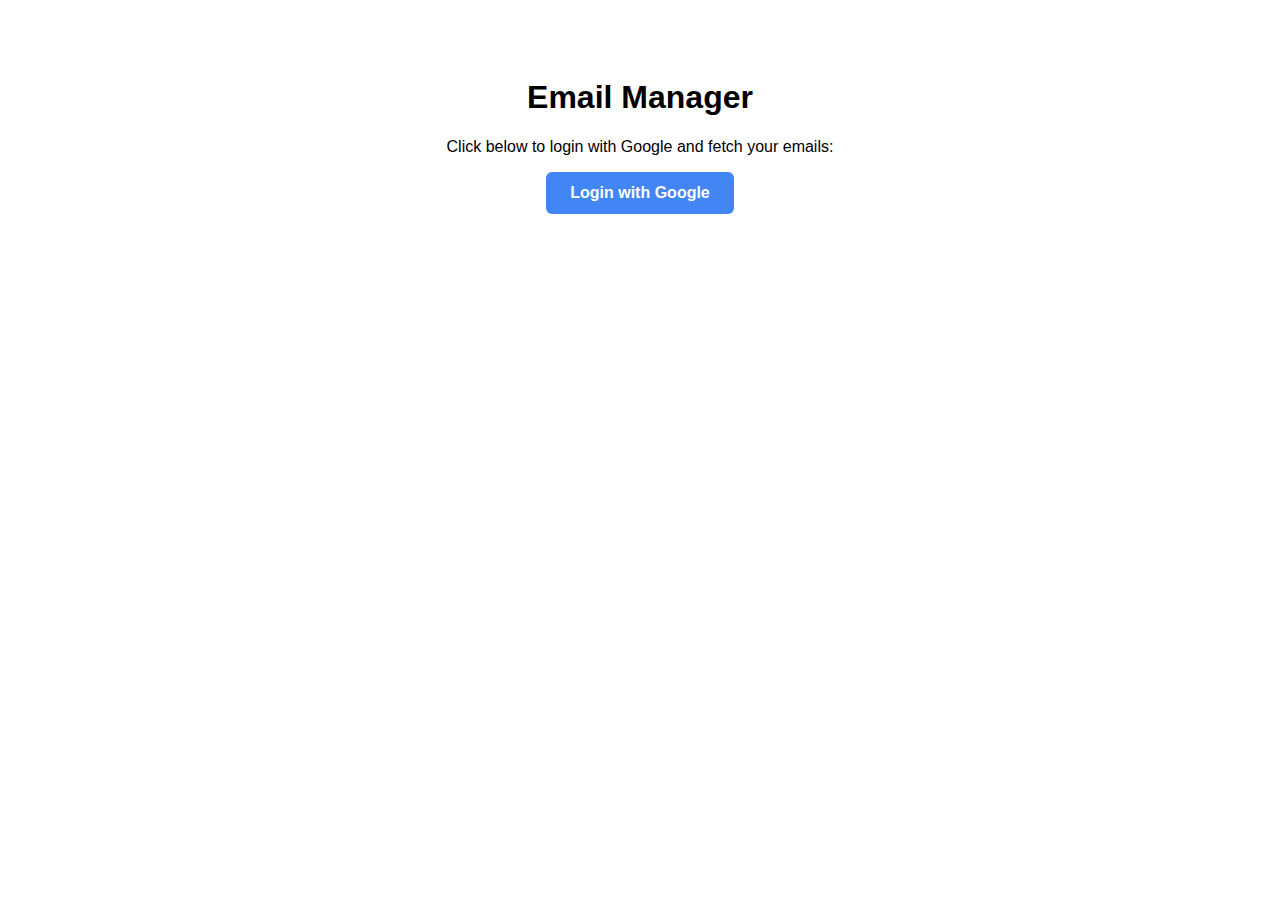
<file: templates/index.html>
<!DOCTYPE html>
<html lang="en">
<head>
  <meta charset="UTF-8">
  <meta name="viewport" content="width=device-width, initial-scale=1.0">
  <title>Login to Email Manager</title>
  <style>
    body { font-family: Arial, sans-serif; padding-top: 50px; text-align: center; }
    a.button {
      display: inline-block;
      padding: 12px 24px;
      background-color: #4285F4;
      color: white;
      text-decoration: none;
      font-weight: bold;
      border-radius: 6px;
    }
    a.button:hover { background-color: #357ae8; }
  </style>
</head>
<body>
  <h1>Email Manager</h1>
  <p>Click below to login with Google and fetch your emails:</p>
  <a href="/authorize" class="button">Login with Google</a>
</body>
</html>
</file>
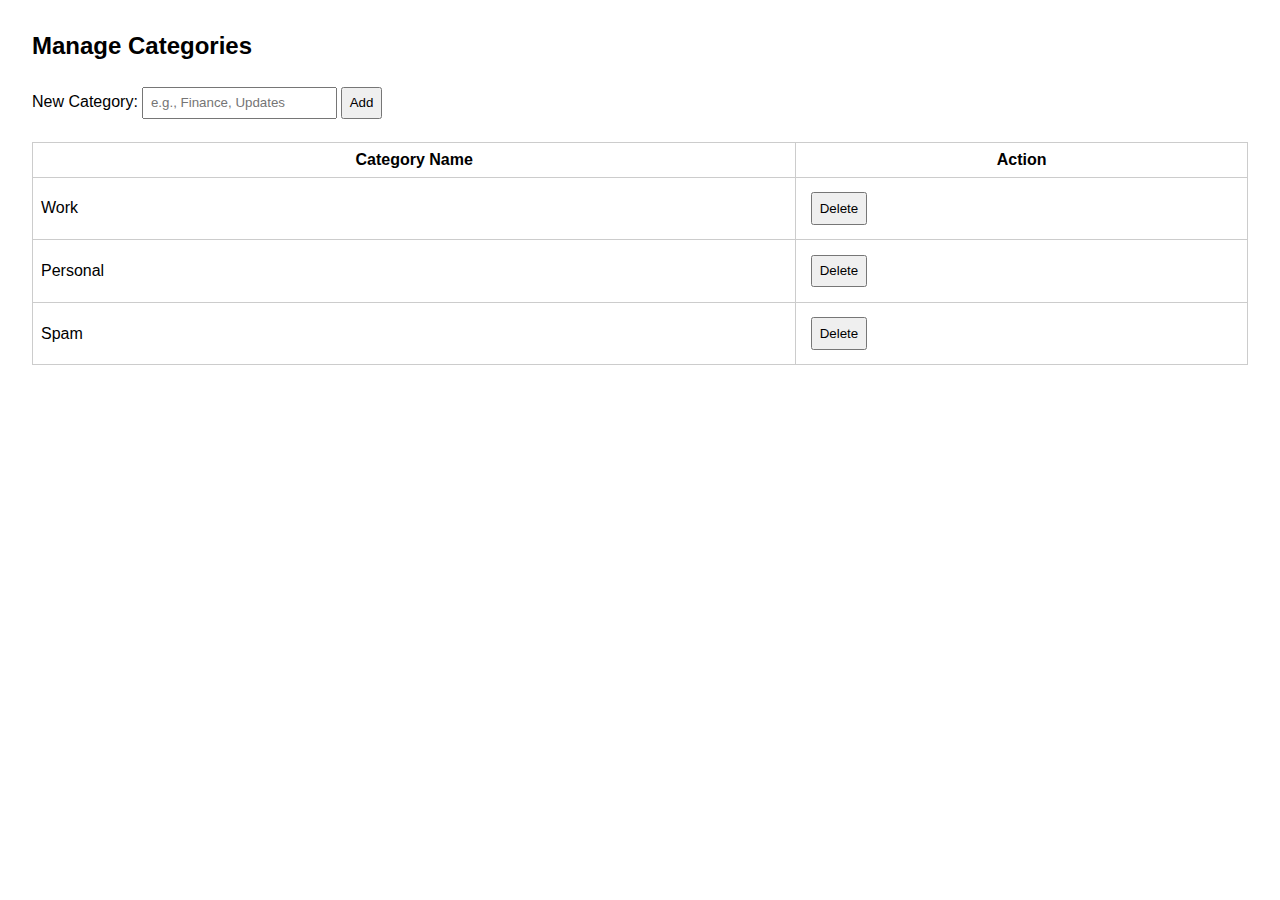
<file: templates/categorize.html>
<!DOCTYPE html>
<html lang="en">
<head>
  <meta charset="UTF-8">
  <title>Categories</title>
  <style>
    body { font-family: Arial, sans-serif; margin: 2em; }
    input, button { padding: 0.5em; margin: 0.5em 0; }
    table { width: 100%; border-collapse: collapse; margin-top: 1em; }
    th, td { border: 1px solid #ccc; padding: 0.5em; }
    .category-actions button { margin-left: 0.5em; }
  </style>
</head>
<body>

  <h2>Manage Categories</h2>

  <!-- Add Category Input -->
  <label for="new-category">New Category:</label>
  <input type="text" id="new-category" placeholder="e.g., Finance, Updates" />
  <button onclick="addCategory()">Add</button>

  <!-- Category Table -->
  <table id="category-table">
    <thead>
      <tr>
        <th>Category Name</th>
        <th>Action</th>
      </tr>
    </thead>
    <tbody id="category-body">
      <tr>
        <td>Work</td>
        <td class="category-actions"><button onclick="deleteCategory(this)">Delete</button></td>
      </tr>
      <tr>
        <td>Personal</td>
        <td class="category-actions"><button onclick="deleteCategory(this)">Delete</button></td>
      </tr>
      <tr>
        <td>Spam</td>
        <td class="category-actions"><button onclick="deleteCategory(this)">Delete</button></td>
      </tr>
    </tbody>
  </table>

  <script>
    function addCategory() {
      const input = document.getElementById("new-category");
      const category = input.value.trim();

      if (!category) {
        alert("Category name cannot be empty.");
        return;
      }

      const existing = Array.from(document.querySelectorAll("#category-body tr td:first-child"))
                            .map(td => td.textContent.toLowerCase());

      if (existing.includes(category.toLowerCase())) {
        alert("This category already exists.");
        return;
      }

      const tbody = document.getElementById("category-body");
      const row = document.createElement("tr");

      row.innerHTML = `
        <td>${category}</td>
        <td class="category-actions"><button onclick="deleteCategory(this)">Delete</button></td>
      `;

      tbody.appendChild(row);
      input.value = "";
    }

    function deleteCategory(button) {
      const row = button.closest("tr");
      row.remove();
    }
  </script>

</body>
</html>
</file>
